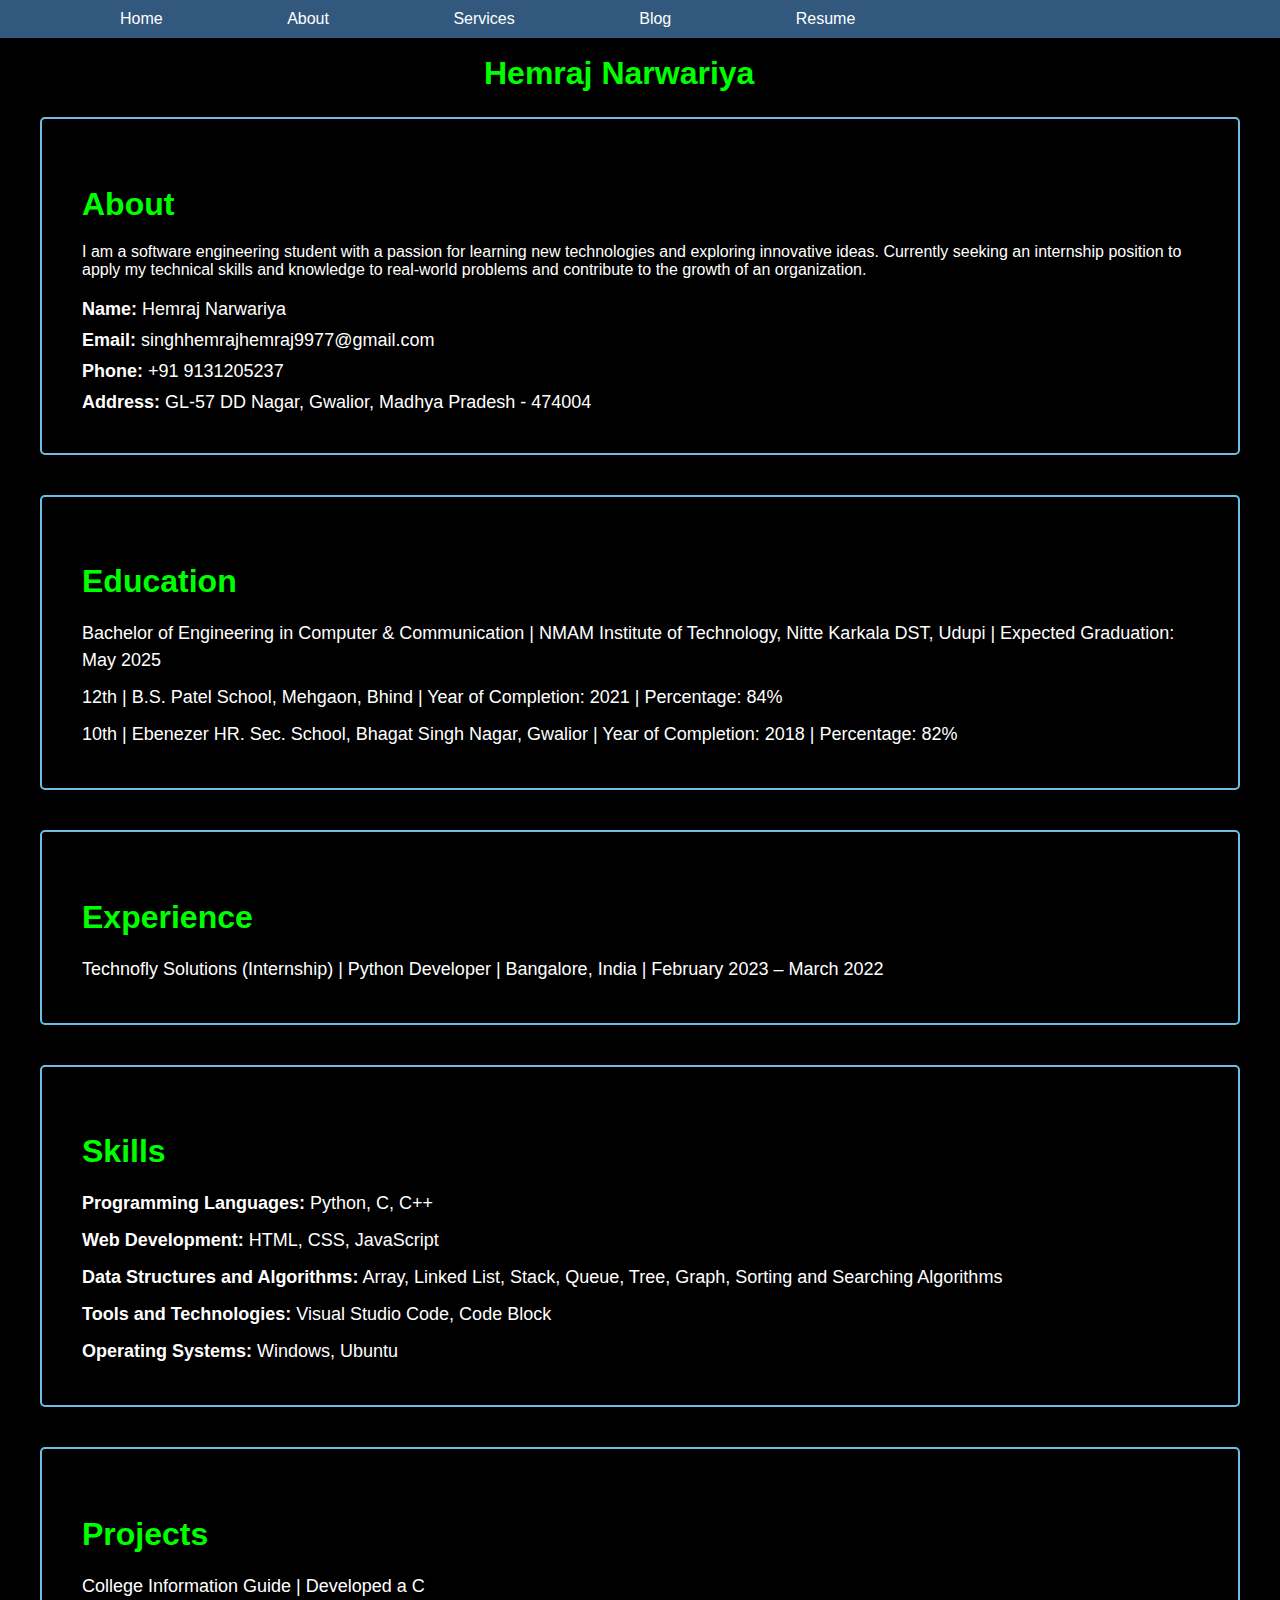
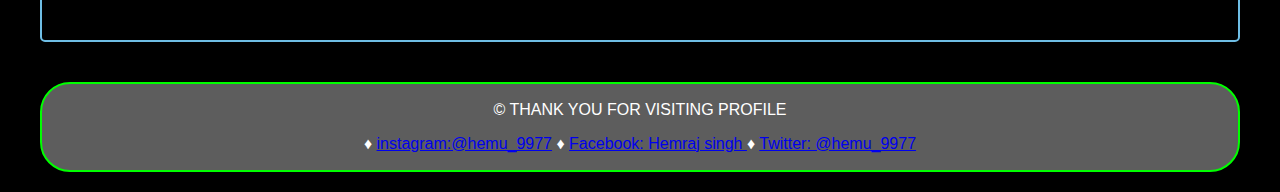
<file: About.html>
<!DOCTYPE html>
<html>
<head>
	<title>Hemraj Narwariya - Portfolio</title>
	<meta charset="UTF-8">
	<meta name="viewport" content="width=device-width, initial-scale=1.0">
	<link rel="stylesheet" href="About.css">
</head>
<body>
	<header>
		 <nav>
            <ul>
                <li><a href="/index.html" target="_top">Home </a></li>
                <li><a href="/About.html" target="_blank">About</a></li>
                <li><a href="/Services.html" target="_blank">Services</a></li>
                <li><a href="/Blog.html" target="_blank">Blog</a></li>
                <li><a href="/Hemraj Narwariya(Resume file).pdf">Resume</a></li>
            </ul>
        </nav>
	</header>
	
	<main>
        <h1> <a href="https://www.instagram.com/hemu_9977/"> Hemraj Narwariya</a></h1>
		<section id="about">
			<h2>About</h2>
			<p>I am a software engineering student with a passion for learning new technologies and exploring innovative ideas. Currently seeking an internship position to apply my technical skills and knowledge to real-world problems and contribute to the growth of an organization.</p>
			<ul>
				<li><strong>Name:</strong> Hemraj Narwariya</li>
				<li><strong>Email:</strong> singhhemrajhemraj9977@gmail.com</li>
				<li><strong>Phone:</strong> +91 9131205237</li>
				<li><strong>Address:</strong> GL-57 DD Nagar, Gwalior, Madhya Pradesh - 474004</li>
			</ul>
		</section>
		
		<section id="education">
			<h2>Education</h2>
			<ul>
				<li>Bachelor of Engineering in Computer & Communication | NMAM Institute of Technology, Nitte Karkala DST, Udupi | Expected Graduation: May 2025</li>
				<li>12th | B.S. Patel School, Mehgaon, Bhind | Year of Completion: 2021 | Percentage: 84%</li>
				<li>10th | Ebenezer HR. Sec. School, Bhagat Singh Nagar, Gwalior | Year of Completion: 2018 | Percentage: 82%</li>
			</ul>
		</section>
		
		<section id="experience">
			<h2>Experience</h2>
			<ul>
				<li>Technofly Solutions (Internship) | Python Developer | Bangalore, India | February 2023 – March 2022</li>
			</ul>
		</section>
		
		<section id="skills">
			<h2>Skills</h2>
			<ul>
				<li><strong>Programming Languages:</strong> Python, C, C++</li>
				<li><strong>Web Development:</strong> HTML, CSS, JavaScript</li>
				<li><strong>Data Structures and Algorithms:</strong> Array, Linked List, Stack, Queue, Tree, Graph, Sorting and Searching Algorithms</li>
				<li><strong>Tools and Technologies:</strong> Visual Studio Code, Code Block</li>
				<li><strong>Operating Systems:</strong> Windows, Ubuntu</li>
			</ul>
		</section>
		
		<section id="projects">
			<h2>Projects</h2>
			<ul>
				<li>College Information Guide | Developed a C</li>
            </ul>
        </section>
        <footer>
            <p>&copy; THANK YOU FOR VISITING PROFILE</p>
            <p>	&diams; <a href="#">instagram:@hemu_9977</a>   &diams; <a href="#">Facebook: Hemraj singh </a> &diams; <a href="#">Twitter: @hemu_9977</a> </p>
        </footer>
        </body>
</html>
</file>
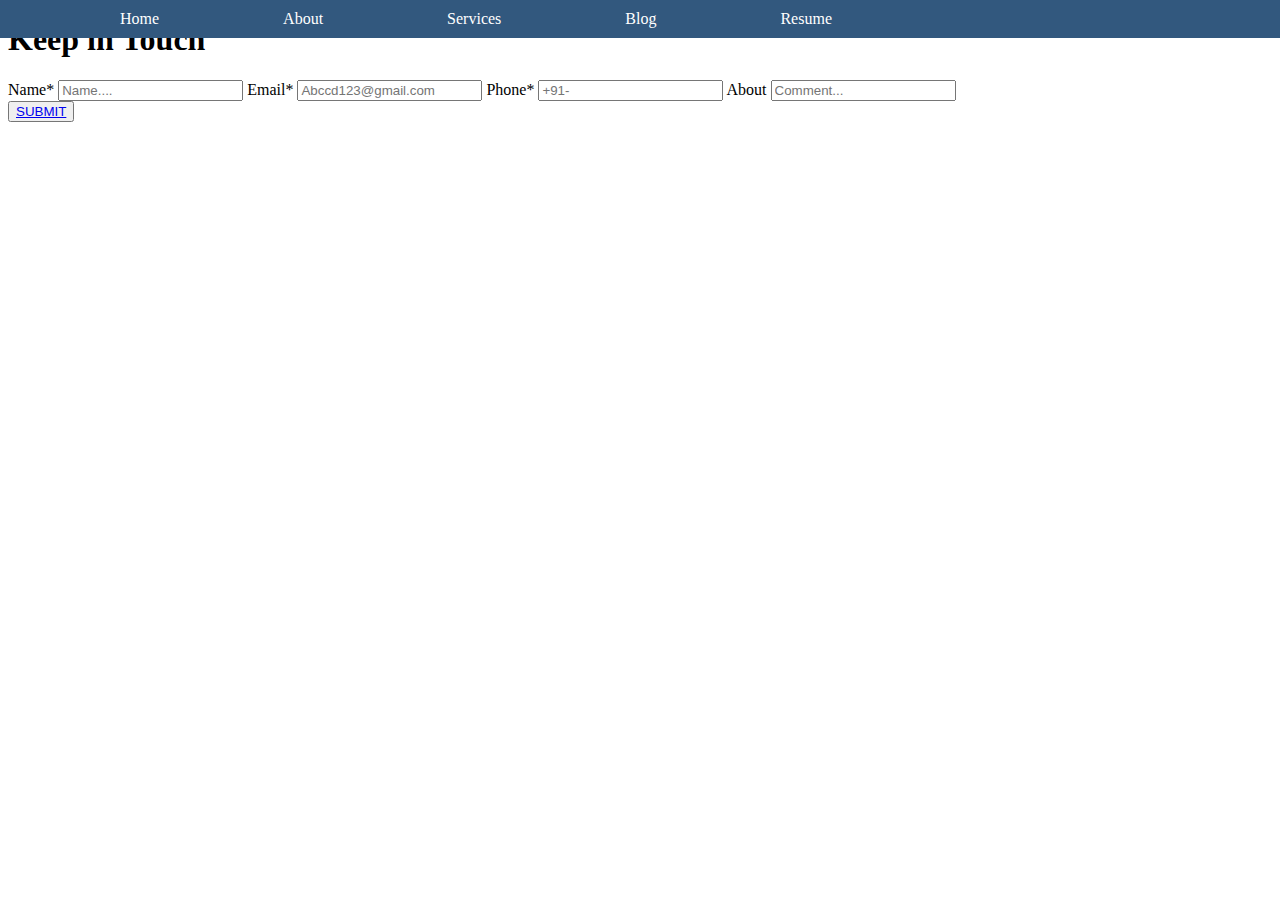
<file: contect.html>
<!DOCTYPE html>
<html lang="en">

<head>
    <meta charset="UTF-8">
    <meta http-equiv="X-UA-Compatible" content="IE=edge">
    <meta name="viewport" content="width=device-width, initial-scale=1.0">
    <title>Document</title>
    <link rel="stylesheet" href="contact.css">
</head>

<body>
    <header>
        <nav>
            <ul>
                <li><a href="/index.html">Home </a></li>
                <li><a href="/About.html" target="_blank">About</a></li>
                <li><a href="/Services.html" target="_blank">Services</a></li>
                <li><a href="/Blog.html" target="_blank">Blog</a></li>
                <li><a href="#">Resume</a></li>
            </ul>
        </nav>
    </header>

    <main>
        <div class="container">
            <h1>Keep in Touch</h1>
            <form action="noaction.php">
                Name*
                <input type="text" id="name" name="Name" placeholder="Name...." required>
                Email*
                <input type="email" id="Mail id" name="Mail" placeholder="Abccd123@gmail.com" required>
                Phone*
                <input type="number" id="Mobile No." name="Phone" placeholder="+91-"required>
                About
                <input type="text" id="about" name="comment" placeholder="Comment...">
                <div class="button">
                    <button> <a href="/Response page.html">SUBMIT</a></button>
                </div>
            </form>
        </div>
    </main>
</body>

</html>
</file>
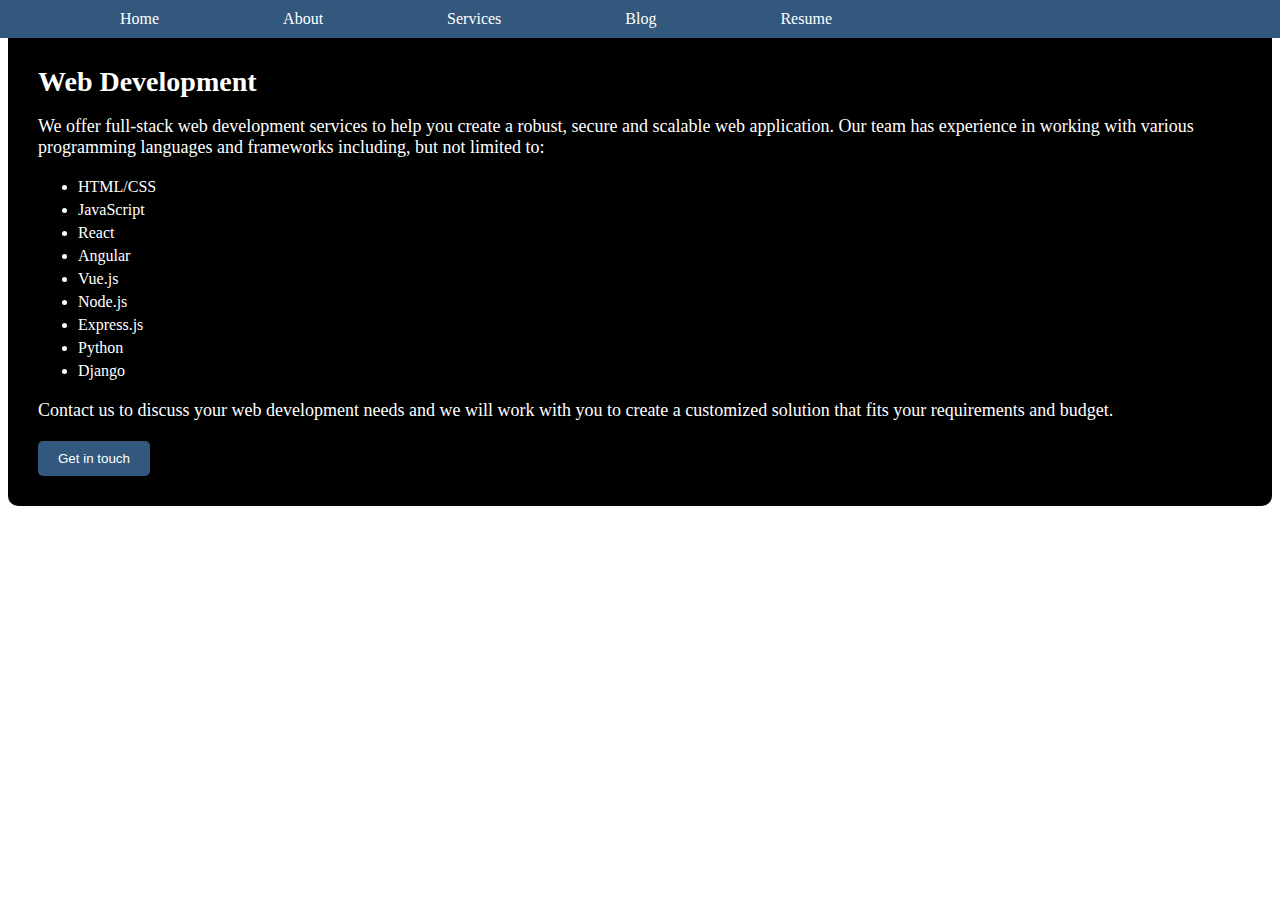
<file: Services.html>
<!DOCTYPE html>
<html lang="en">
<head>
    <meta charset="UTF-8">
    <meta http-equiv="X-UA-Compatible" content="IE=edge">
    <meta name="viewport" content="width=device-width, initial-scale=1.0">
    <title>Document</title>
    <link rel="stylesheet" href="service.css">
</head>
<body>
  <header>
    <nav>
        <ul>
            <li><a href="/index.html">Home </a></li>
            <li><a href="/About.html" target="_blank">About</a></li>
            <li><a href="/Services.html" target="_blank">Services</a></li>
            <li><a href="/Blog.html" target="_blank">Blog</a></li>
            <li><a href="#">Resume</a></li>
        </ul>
    </nav>
</header>
    <div class="service">
        <h3>Web Development</h3>
        <p>We offer full-stack web development services to help you create a robust, secure and scalable web application. Our team has experience in working with various programming languages and frameworks including, but not limited to:</p>
        <ul>
          <li>HTML/CSS</li>
          <li>JavaScript</li>
          <li>React</li>
          <li>Angular</li>
          <li>Vue.js</li>
          <li>Node.js</li>
          <li>Express.js</li>
          <li>Python</li>
          <li>Django</li>
        </ul>
        <p>Contact us to discuss your web development needs and we will work with you to create a customized solution that fits your requirements and budget.</p>
        <a href="/contect.html"><button>Get in touch</button></a>
      </div>
      
</body>
</html>
</file>
<file: About.css>
/* Styles for the header */
header {
    background-color: #32587e;
    color: #FFF;
    padding: 10px;
    position: fixed;
    top: 0;
    left: 0;
    width: 100%;
    z-index: 100;
  }
  header h1 {
    font-size: 2rem;
    margin: 0;
  }
  
  nav ul {
    /* list-style: none; */
    margin: auto auto auto;
    padding: 0;
    margin-left: 100px;
  }
  
  nav ul li {
    display: inline-block;
    margin-right: 100px;
  }
  
  nav ul li a {
    color: #FFF;
    text-decoration: none;
    padding: 10px;
    transition: all 0.3s ease;
  }
  
  nav ul li a:hover {
    background-color: #34495E;
    font-size: larger;
    text-decoration: underline;
  }
 /* Global Styles */

body {
    font-family: Arial, sans-serif;
    background-color: #000000;
    margin: 0;
    color: white;
  }
  /* Main Content Styles */
  
  main {
    max-width: 1200px;
    margin: 0 auto;
    padding: 20px;
  }
  main h1{
    margin-top: 35px;
    margin-bottom: -15px;
    margin-left: 37%;
    /* margin-right: 37%; */
    
  }
  main h1 a{
    text-decoration: none;
    color: rgb(0, 255, 0);
  }
  main h1 a:after{
    text-decoration: none;
    color: rgb(0, 255, 0);
  }
  main h1 a:hover{
    font-weight: 900;
  }
  section {
    margin: 40px 0;
  }
  
  section h2 {
    font-size: 32px;
    margin-bottom: 20px;
    /* margin-left: 50%;
    margin-right: 50%; */
    color: rgb(0, 255, 0);
    cursor: pointer;
  }
  
  section ul {
    margin: 0;
    padding: 0;
    list-style: none;
  }
  
  section li {
    margin-bottom: 10px;
  }
  
  section li:last-child {
    margin-bottom: 0;
  }
  
  /* About Section Styles */
  
  #about {
    background-color: #000000;
    padding: 40px;
    border: 2px solid  rgb(111, 190, 229);
    border-radius: 5px;
    color: white;
  }
  
  #about ul {
    margin-top: 20px;
  }
  
  #about li {
    font-size: 18px;
    margin-bottom: 10px;
  }
  
  #about li:last-child {
    margin-bottom: 0;
  }
  
  /* Education Section Styles */
  
  #education {
    background-color: #000000;
    padding: 40px;
    border: 2px solid  rgb(111, 190, 229);
    border-radius: 5px;
    color: white;
  }
  
  #education li {
    font-size: 18px;
    margin-bottom: 10px;
    line-height: 1.5;
  }
  
  #education li:last-child {
    margin-bottom: 0;
  }
  
  /* Experience Section Styles */
  
  #experience {
    background-color: #000000;
    padding: 40px;
    border: 2px solid  rgb(111, 190, 229);
    border-radius: 5px;
    color: white;
  }
  
  #experience li {
    font-size: 18px;
    margin-bottom: 10px;
    line-height: 1.5;
  }
  
  #experience li:last-child {
    margin-bottom: 0;
  }
  
  /* Skills Section Styles */
  
  #skills {
    background-color: #000000;
    padding: 40px;
    border: 2px solid  rgb(111, 190, 229);
    border-radius: 5px;
    color: white;
  }
  
  #skills li {
    font-size: 18px;
    margin-bottom: 10px;
    line-height: 1.5;
  }
  
  #skills li:last-child {
    margin-bottom: 0;
  }
  
  /* Projects Section Styles */
  
  #projects {
    background-color: #000000;
    padding: 40px;
    border: 2px solid  rgb(111, 190, 229);
    border-radius: 5px;
    color: white;
  }
  
  #projects li {
    font-size: 18px;
    margin-bottom: 10px;
    line-height: 1.5;
  }
  
  #projects li:last-child {
    margin-bottom: 0;
  }
  
  footer {
    background-color: #5d5d5d;
    /* color: #000000; */
    text-align: center;
    padding: 1px;
    border: 2px solid lime;
    margin-top: 0px;
    color: white;
    border-radius: 30px
  }
</file>
<file: contact.css>
header {
    background-color: #32587e;
    color: #FFF;
    padding: 10px;
    position: fixed;
    top: 0;
    left: 0;
    width: 100%;
    z-index: 100;
  }
  
  nav ul {
    list-style: none;
    margin: auto auto auto;
    padding: 0;
    margin-left: 100px;
  }
  
  nav ul li {
    display: inline-block;
    margin-right: 100px;
  }
  
  nav ul li a {
    color: #FFF;
    text-decoration: none;
    padding: 10px;
    transition: all 0.3s ease;
  }
  
  nav ul li a:hover {
    background-color: #34495E;
    font-size: larger;
    text-decoration: underline;
  }
</file>
<file: service.css>
body{
    color: white;
}
header {
  background-color: #32587e;
  color: #FFF;
  padding: 10px;
  position: fixed;
  top: 0;
  left: 0;
  width: 100%;
  z-index: 100;
}

nav ul {
  list-style: none;
  margin: auto auto auto;
  padding: 0;
  margin-left: 100px;
}

nav ul li {
  display: inline-block;
  margin-right: 100px;
}

nav ul li a {
  color: #FFF;
  text-decoration: none;
  padding: 10px;
  transition: all 0.3s ease;
}

nav ul li a:hover {
  background-color: #34495E;
  font-size: larger;
  text-decoration: underline;
}

.service {
    background-color: #000000;
    padding: 30px;
    border-radius: 10px;
    margin-bottom: 30px;
  }
  
  .service h3 {
    font-size: 28px;
    margin-bottom: 15px;
  }
  
  .service ul {
    /* list-style-type: none; */
    margin-bottom: 20px;
  }
  
  .service li {
    margin-bottom: 5px;
  }
  
  .service p {
    font-size: 18px;
    margin-bottom: 20px;
  }
  
  .service button {
    background-color: #32587e;
    color: #fff;
    border: none;
    padding: 10px 20px;
    border-radius: 5px;
    cursor: pointer;
    transition: background-color 0.3s ease;
  }
  
  .service button:hover {
    background-color: #25394a;
  }
</file>
